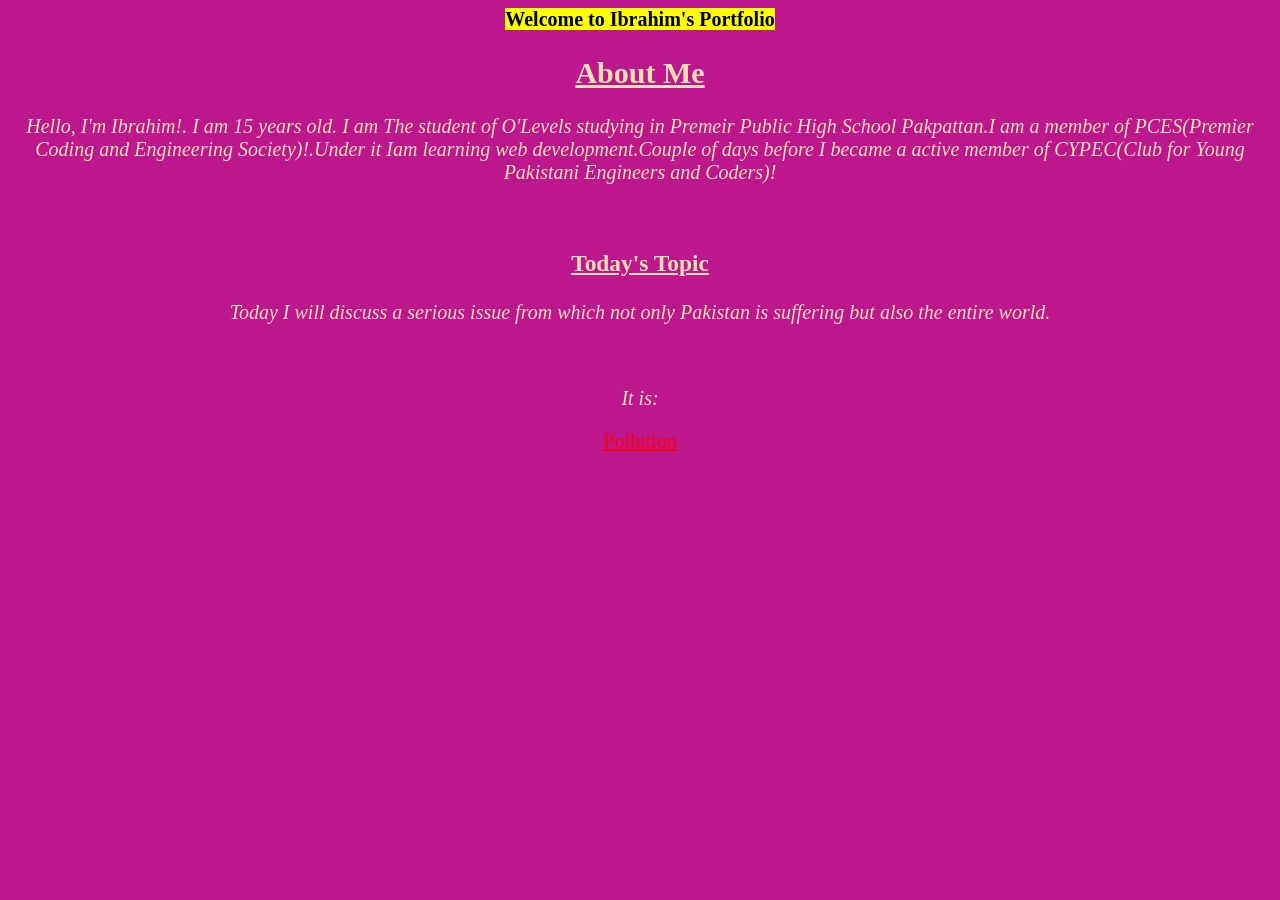
<file: index.html>
<!DOCTYPE html>
<html lang="en">
<head>
    <meta charset="UTF-8">
    <meta name="viewport" content="width=device-width, initial-scale=1.0">
    <title>Ibrahim's portfolio</title>
    <link rel="icon"href="https://encrypted-tbn0.gstatic.com/images?q=tbn:ANd9GcQTpYBjdJJacUm4iLlD5PdTfno32tFidzGzqw&s" type="image/x-icon">
    
   
    <link rel="stylesheet" href="style.css" >
</head>
<body style="background-color:rgb(188, 23, 141);"
      <h1><strong><mark>Welcome to Ibrahim's Portfolio</mark></strong></h1>
    <h2><u>About Me</u></h2>
    <p><i>Hello, I'm Ibrahim!. I am 15 years old. I am The student of O'Levels studying in Premeir Public High School Pakpattan.I am a member of PCES(Premier Coding and Engineering Society)!.Under it Iam learning web development.Couple of days before I became a active member of CYPEC(Club for Young Pakistani Engineers and Coders)!</i></p>
    <br>
    <h3><u>Today's Topic</u></h3>
    <p><i>Today I will discuss a serious issue from which not only Pakistan is suffering but also the entire world.</i></p>
    <br>
    <div>
  
    <p><i>It is:</i></p>
    
  <a href="pol.html">Pollution</a>
   
</body>
</html>
</file>
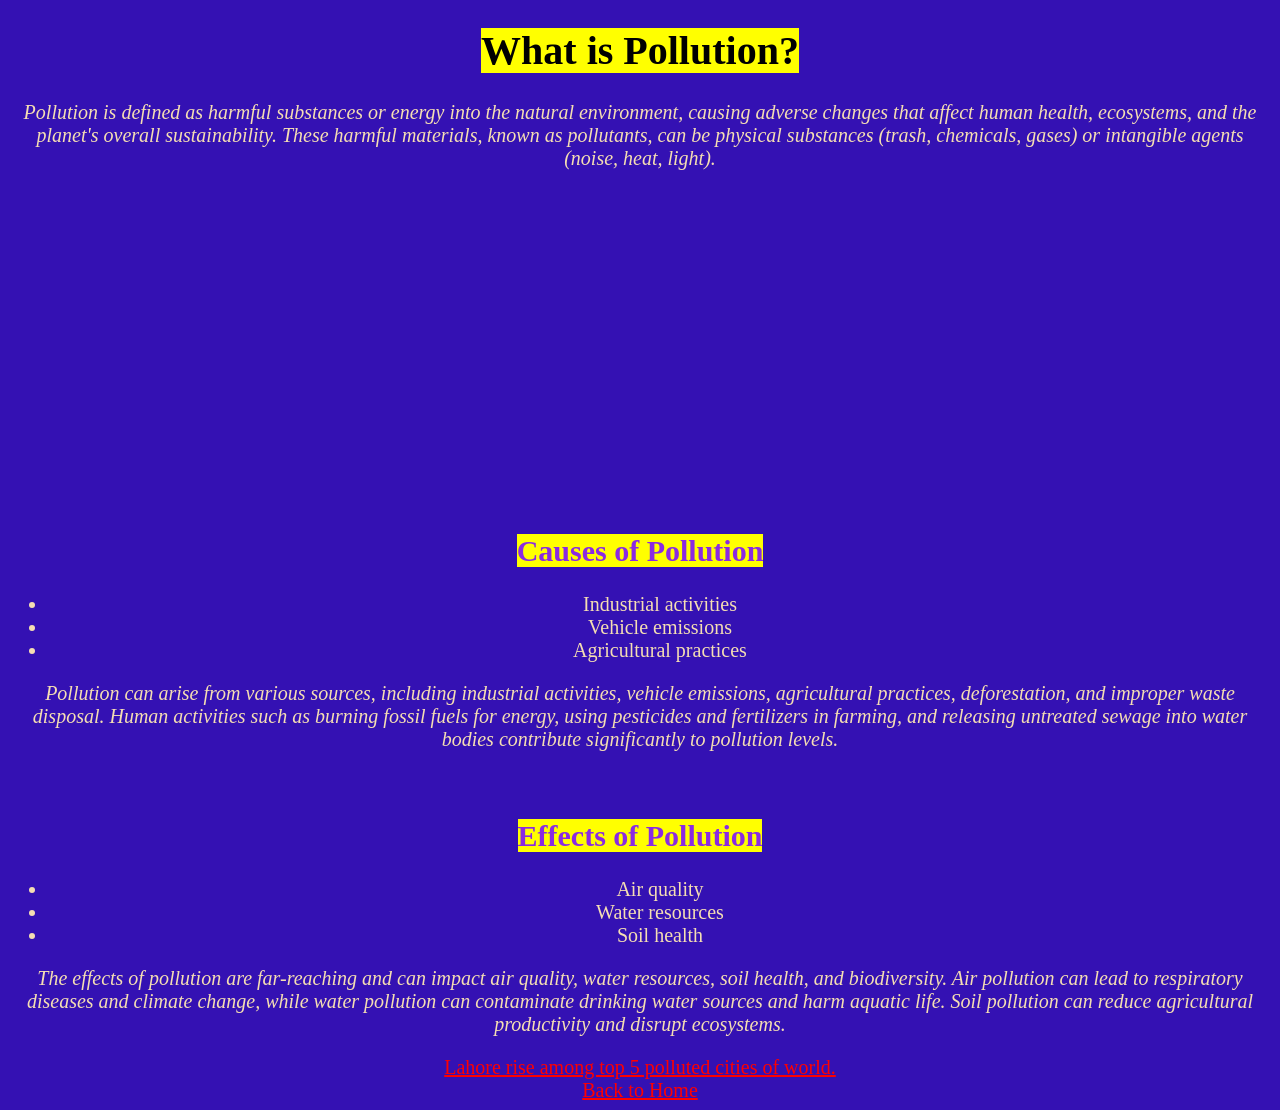
<file: pol.html>
<!DOCTYPE html>
<html lang="en">
<head>
    <meta charset="UTF-8">
    <meta name="viewport" content="width=device-width, initial-scale=1.0">
    <title>Pollution</title>
    <link rel="icon"href="https://encrypted-tbn0.gstatic.com/images?q=tbn:ANd9GcQ9BddyWElntZFKQFHmCl9_hSQA7sh5BuNABQ&s" type="image/x-icon">
    
    <link rel="stylesheet" href="style.css" >
  </head>
<body>
  <h1><strong><mark>What is Pollution?</mark></strong></h1>
    <p><i>Pollution is defined as harmful substances or energy into the natural environment, causing adverse changes that affect human health, ecosystems, and the planet's overall sustainability. These harmful materials, known as pollutants, can be physical substances (trash, chemicals, gases) or intangible agents (noise, heat, light). </i></p>
    <iframe width="560" height="315" src="https://www.youtube-nocookie.com/embed/OqHp03RRTDs?si=QNyKSVPh1m5JqmTw" title="YouTube video player" frameborder="0" allow="accelerometer; autoplay; clipboard-write; encrypted-media; gyroscope; picture-in-picture; web-share" referrerpolicy="strict-origin-when-cross-origin" allowfullscreen></iframe>
    <br>
    <h2><mark><strong>Causes of Pollution</strong></mark></h2>
    <ul>
  <li>Industrial activities</li>
  <li>Vehicle emissions</li>
  <li>Agricultural practices</li>
</ul>
    <p><i>Pollution can arise from various sources, including industrial activities, vehicle emissions, agricultural practices, deforestation, and improper waste disposal. Human activities such as burning fossil fuels for energy, using pesticides and fertilizers in farming, and releasing untreated sewage into water bodies contribute significantly to pollution levels.</i></p>
    
    <br>
    <h2><mark><strong>Effects of Pollution</strong></mark></h2>
    <ul>
  <li>Air quality</li>
  <li>Water resources</li>
  <li>Soil health</li>
</ul>

    <p><i>The effects of pollution are far-reaching and can impact air quality, water resources, soil health, and biodiversity. Air pollution can lead to respiratory diseases and climate change, while water pollution can contaminate drinking water sources and harm aquatic life. Soil pollution can reduce agricultural productivity and disrupt ecosystems.</i></p>
    
    <a href="lahore.html">Lahore rise among top 5 polluted cities of world.</a>
    
    <br>
    <a href="index.html">Back to Home</a>

</body>
</html>
</file>
<file: style.css>
img
{
    width:600px;
}
head
{
   text-align : center ;
    font-family : "Times New Roman";
    background:  pink ;
    color: wheat;
}
body
{   
  font-size: 20px;
    text-align : center ;
    font-family : "Times New Roman";
    background:   rgb(52, 17, 179);
    color: wheat;
}

a:link {
  color: #FF0000;
}


a:visited {
  color: #cef10b;
}


a:hover {
  color: #FF00FF;
}


a:active {
  color: #0000FF;
}
mark
{
  color: black;
}

strong
{
  color:blueviolet
}
button 
{
  background-color: White;
  border: none;
  color: rgb(228, 15, 15);
  padding: 15px 32px;
  text-align: center;
  text-decoration: none;
  display: inline-block;
  font-size: 16px;
   opacity: 0.6;
  transition: 0.3s;
  display: inline-block;          
  cursor: pointer;
  border: 2px solid #04AA6D;
  box-shadow:0 8px 16px 0 wheat
  
}
button span 
{
  display: inline-block;
  position: relative;
  transition: 0.5s;
}

button span:after 
{
  content: '\00bb';
  position: absolute;
  opacity: 0;
  right: -20px;
  transition: 0.5s;
}

button:hover span{
  padding-right: 25px;
}

button:hover span:after 
{
  opacity: 1;
  right: 0;
}
</file>
